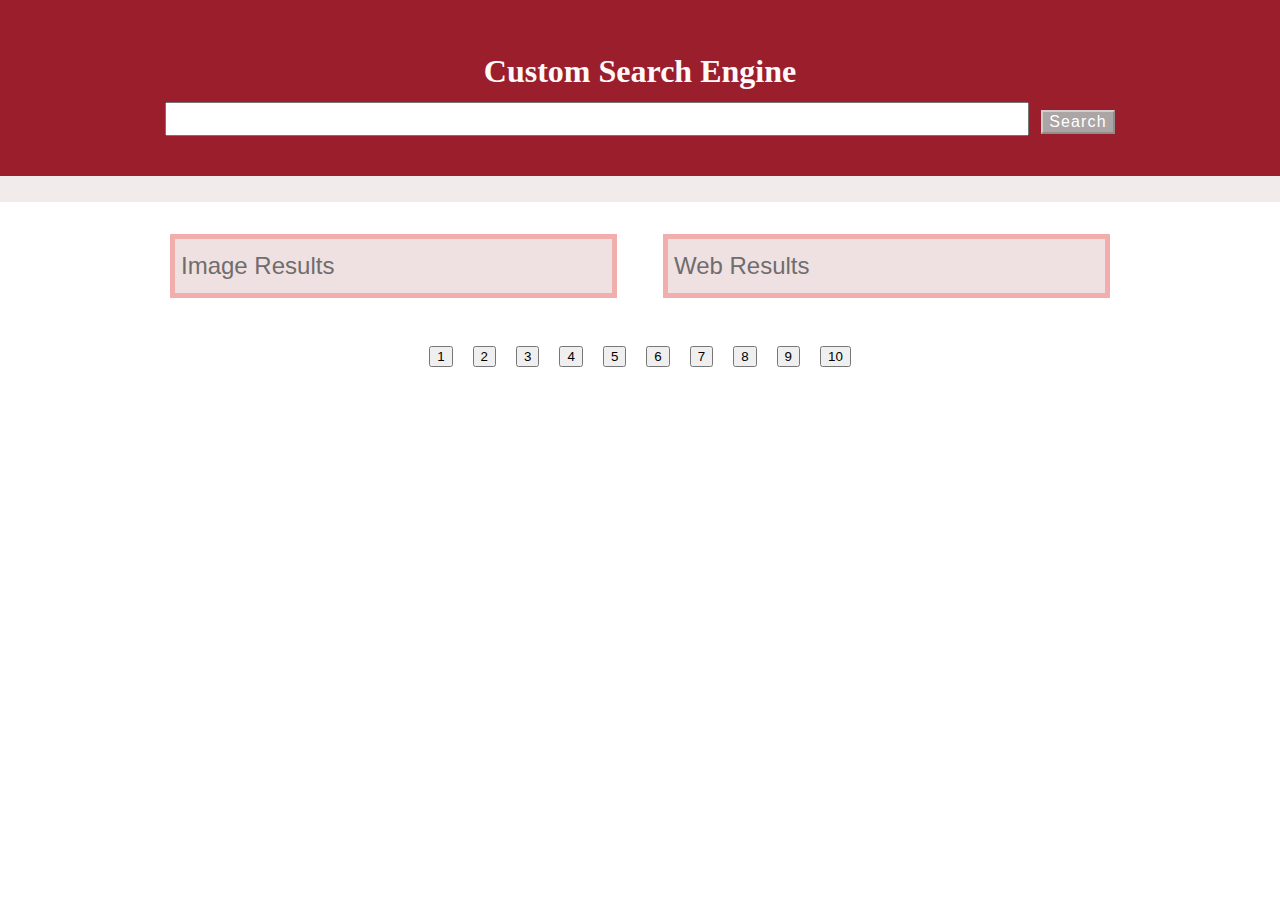
<file: Custom_Search_Engine_with_Google_API/index.html>
<!DOCTYPE html>
<html>
<head>
	<meta charset="utf-8">
	<meta http-equiv="X-UA-Compatible" content="IE=edge">
	<title>24i|Project</title>
	<link rel="stylesheet" href="css/style.css">
</head>
<body>

<header id="top" class="main-header">
	
	<h1 class="title">Custom Search Engine</h1>
	<form class="form">
		<label for="search" class="label"></label>
		<input type="search" name="search" id="search">
		<input type="submit" value="Search" id="submit">
	</form>     
	
</header><!-- /header -->

<div id="message"></div>

<div id="group">
	<div id="columnRight">
		<h2>Web Results</h2>
		<ul id="displayLinks">
			
		</ul>
	</div>

	<div id="columnLeft">
		<h3>Image Results</h3>
		<ul id="displayPhotos">
			
		</ul>

	</div>
</div>
	
<nav>

	<span id="content"></span> <br/>
	
	<ul id="displayPages">

		 <button type="button" onclick="AJAXrequest(APIurl(1))">1</button>
		  <button type="button" onclick="AJAXrequest(APIurl(11))">2</button>
		  <button type="button" onclick="AJAXrequest(APIurl(21))">3</button>
		  <button type="button" onclick="AJAXrequest(APIurl(31))">4</button>
		  <button type="button" onclick="AJAXrequest(APIurl(41))">5</button>
		  <button type="button" onclick="AJAXrequest(APIurl(51))">6</button>
		  <button type="button" onclick="AJAXrequest(APIurl(61))">7</button>
		  <button type="button" onclick="AJAXrequest(APIurl(71))">8</button>
		  <button type="button" onclick="AJAXrequest(APIurl(81))">9</button>
		  <button type="button" onclick="AJAXrequest(APIurl(91))">10</button>
	
	</ul>

</nav>
	
<script src="js/app.js"></script>

</body>
</html>
</file>
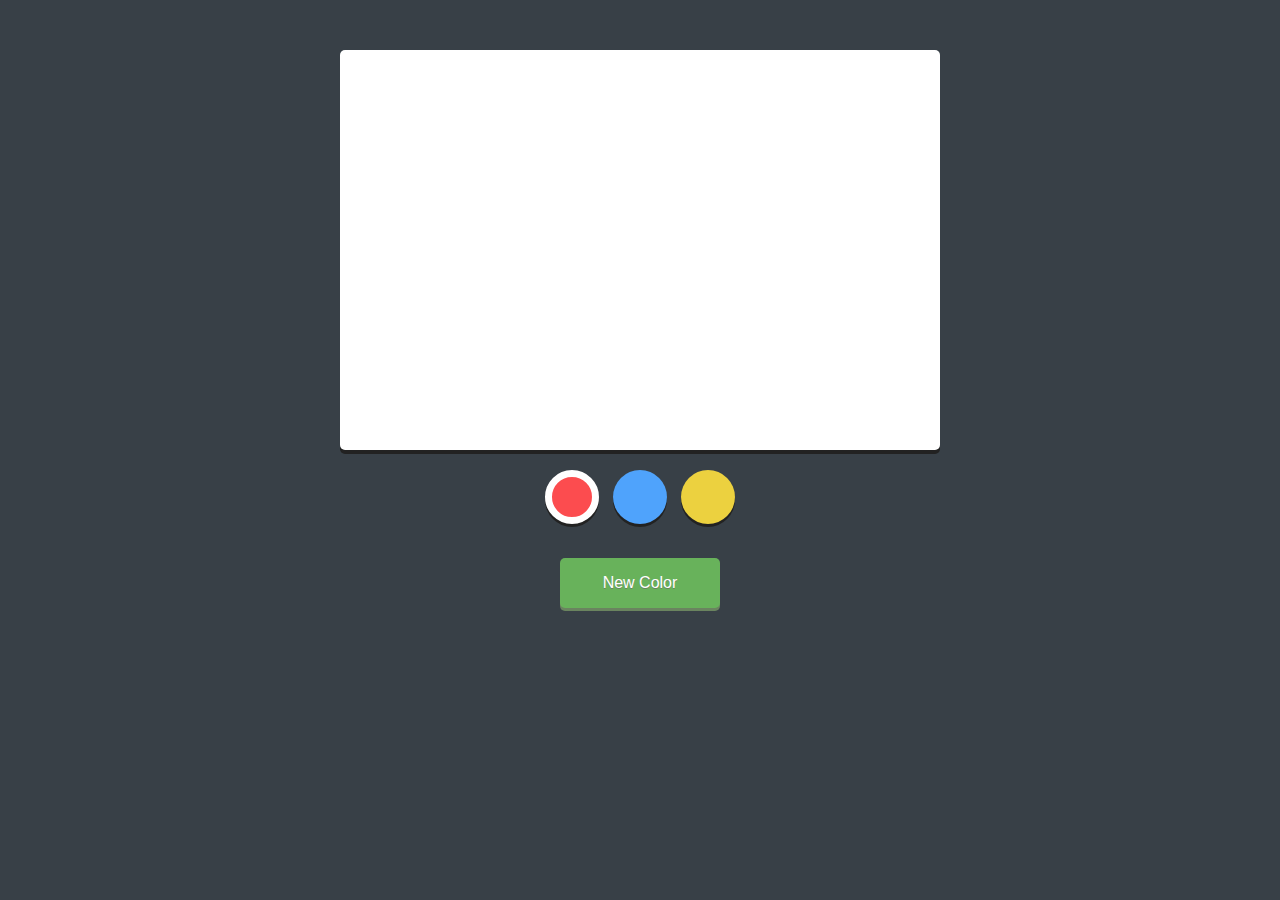
<file: webAPP_canvasForDrawing/index.html>
<!DOCTYPE html>
<html>
<head>
	<title>Simple Drawing Application</title>
	<link rel="stylesheet" href="css/style.css" type="text/css" media="screen" title="no title" charset="utf-8">
</head>
<body>
	<canvas	width="600" height="400"></canvas>
	<div class="controls">
		<ul>
			<li class="red selected"></li>
			<li class="blue"></li>
			<li class="yellow"></li>
		</ul>
		<button id="revealColorSelect">New Color</button>
		<div id="colorSelect">
			<span id="newColor"></span>
			<div class="sliders">
				<p>
					<label for="red">Red</label>
					<input id="red" name="red" type="range" min=0 max=255 value=0>
				</p>
				<p>
					<label for="green">Green</label>
					<input id="green" name="green" type="range" min=0 max=255 value=0>
				</p>
				<p>
					<label for="blue">Blue</label>
					<input id="blue" name="blue" type="range" min=0 max=255 value=0>
				</p>
			</div>
			<div>
			<button id="addNewColor">Add Color</button>
			</div>
		</div>
	</div>
	<script src="http://code.jquery.com/jquery-1.11.0.min.js" type="text/javascript" charset="utf-8"></script>
	<script src="js/app.js" type="text/javascript" charset="utf-8"></script>	
</body>
</html>
</file>
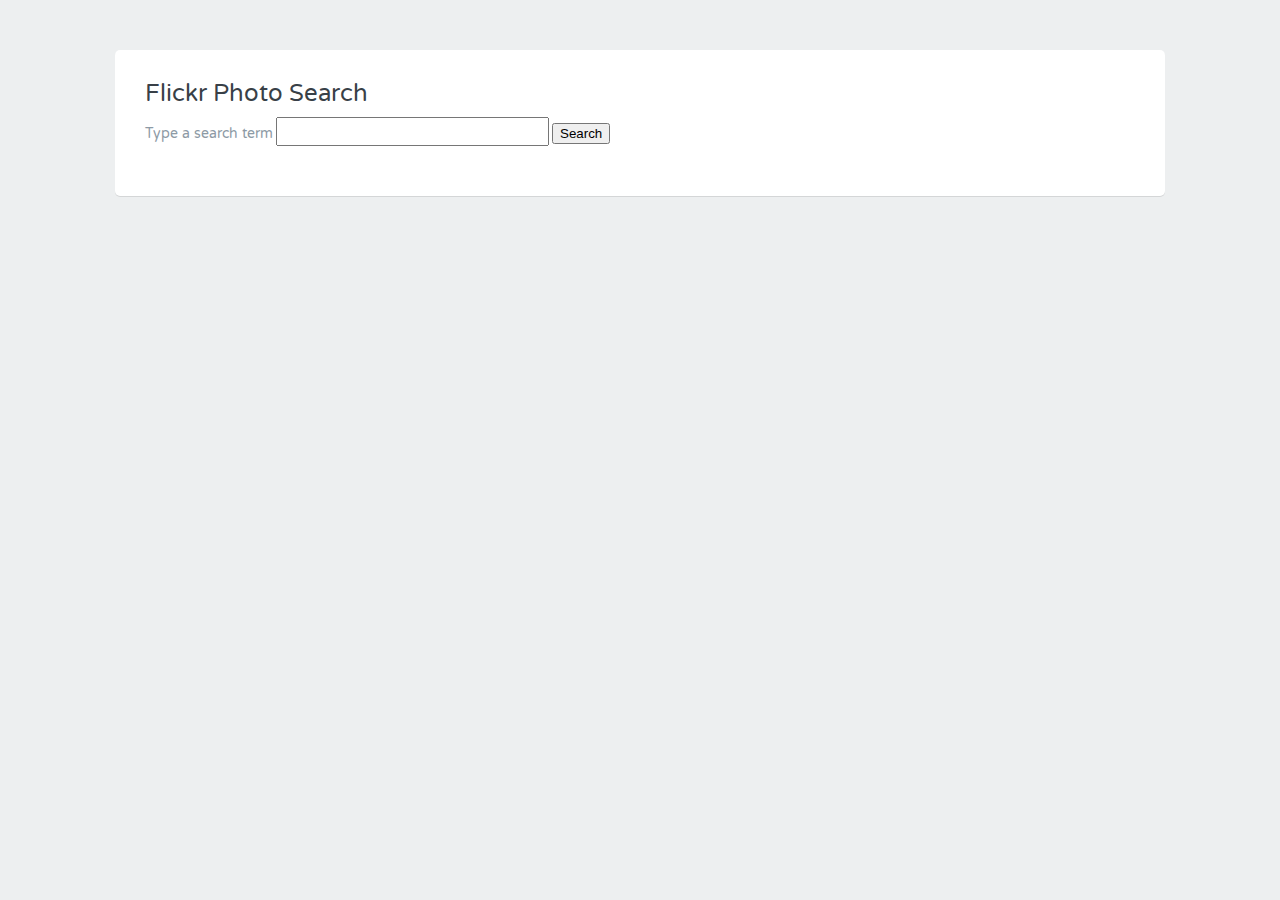
<file: WebAPP_searchingPhotos/index.html>
<!DOCTYPE html>
<html>
<head>
  <meta charset="utf-8">
  <title>AJAX Flickr Photo Search</title>
  <link href='http://fonts.googleapis.com/css?family=Varela+Round' rel='stylesheet' type='text/css'>
  <link rel="stylesheet" href="css/main.css">
  <script src="http://code.jquery.com/jquery-1.11.0.min.js"></script>
  <script src="js/app.js"></script>
</head>
<body>
  <div class="grid-container centered">
    <div class="grid-100">
      <div class="contained">
        <div class="grid-100">
          <div class="heading">
            <h1>Flickr Photo Search</h1>
            <form>
              <label for="search">Type a search term</label>
              <input type="search" name="search" id="search">
              <input type="submit" value="Search" id="submit">
            </form>
           
            
          </div>
        </div>

        <ul id="photos">

        </ul>
      </div>
    </div>
  </div>
</body>
</html>
</file>
<file: webAPP_canvasForDrawing/css/style.css>
body {
	background: #384047;
	font-family: sans-serif;
}
canvas {
	background: #fff;
	display: block;
	margin: 50px auto 10px;
	border-radius: 5px;
	box-shadow: 0 4px 0 0 #222;
	cursor: url(../img/cursor.png), crosshair;
}
.controls {
	min-height: 60px;
	margin: 0 auto;
	width: 600px;
	border-radius: 5px;
	overflow: hidden;
}
ul {
	list-style:none;
	margin: 0;
	float: 	left;
	padding: 10px 0 20px;
	width: 100%;
	text-align: center;
}

ul li, #newColor {
	display:block;
	height: 54px;
	width: 54px;
	border-radius: 60px;
	cursor: pointer;
	border: 0;
	box-shadow: 0 3px 0 0 #222;
}

ul li {
	display: inline-block;
	margin: 0 5px 10px;
}

.red {
	background: #fc4c4f;
}

.blue {
	background: #4fa3fc;
}

.yellow {
	background: #ECD13F;
}

.selected {
	border: 7px solid #fff;
	width: 40px;
	height: 40px;
}
button {
	background: #68B25B;
	box-shadow: 0 3px 0 0 #6A845F;
	color: #fff;
	outline: none;
	cursor: pointer;
	text-shadow: 0 1px #6A845F;
	display: block;
	font-size: 16px;
	line-height: 40px;
}
#revealColorSelect {
	border: none;
	border-radius: 5px;
	margin: 10px auto;
	padding: 5px 20px;
	width: 160px;
}

/* New Color Palette */
#colorSelect {
	background: #fff;
	border-radius: 5px;
	clear: both;
	margin: 20px auto 0;
	padding: 10px;
	width: 305px;
	position: relative;
		
	display:none;
}
#colorSelect:after {
	bottom: 100%;
	left: 50%;
	border: solid transparent;
	content: " ";
	height: 0;
	width: 0;
	position: absolute;
	pointer-events: none;
	border-color: rgba(255, 255, 255, 0);
	border-bottom-color: #fff;
	border-width: 10px;
	margin-left: -10px;
}

#newColor {
	width: 80px;
	height: 80px;
	border-radius: 3px;
	box-shadow: none;
	float: left;
	border: none;
	margin: 10px 20px 20px 10px;

}
.sliders p {
	margin: 8px 0;
	vertical-align: middle;
}
.sliders label {
	display: inline-block;
	margin: 0 10px 0 0;
	width: 35px;
	font-size: 14px;
	color: #6D574E;
}
.sliders input {
	position: relative;
	top: 2px;
}
#colorSelect button {
	border: none;
	border-top: 1px solid #6A845F;
	border-radius: 0 0 5px 5px;
	clear: both;
	margin: 10px -10px -7px;
	padding: 5px 10px;
	width: 325px;
}
</file>
<file: WebAPP_searchingPhotos/css/main.css>
@charset "UTF-8";
.clear {
  clear: both;
  display: block;
  overflow: hidden;
  visibility: hidden;
  width: 0;
  height: 0;
}

.grid-container:before, .clearfix:before,
.grid-container:after,
.clearfix:after {
  content: ".";
  display: block;
  overflow: hidden;
  visibility: hidden;
  font-size: 0;
  line-height: 0;
  width: 0;
  height: 0;
}

.grid-container:after, .clearfix:after {
  clear: both;
}


.grid-container {
  max-width: 1080px;
  position: relative;
}

.grid-5, .mobile-grid-5, .grid-10, .mobile-grid-10, .grid-15, .mobile-grid-15, .grid-20, .mobile-grid-20, .grid-25, .mobile-grid-25, .grid-30, .mobile-grid-30, .grid-35, .mobile-grid-35, .grid-40, .mobile-grid-40, .grid-45, .mobile-grid-45, .grid-50, .mobile-grid-50, .grid-55, .mobile-grid-55, .grid-60, .mobile-grid-60, .grid-65, .mobile-grid-65, .grid-70, .mobile-grid-70, .grid-75, .mobile-grid-75, .grid-80, .mobile-grid-80, .grid-85, .mobile-grid-85, .grid-90, .mobile-grid-90, .grid-95, .mobile-grid-95, .grid-100, .mobile-grid-100, .grid-33, .mobile-grid-33, .grid-66, .mobile-grid-66 {
  -webkit-box-sizing: border-box;
  -moz-box-sizing: border-box;
  box-sizing: border-box;
  padding-left: 15px;
  padding-right: 15px;
}


.grid-parent {
  padding-left: 0;
  padding-right: 0;
}

body {
  min-width: 320px;
}

@media screen {
  .clear {
    clear: both;
    display: block;
    overflow: hidden;
    visibility: hidden;
    width: 0;
    height: 0;
  }

  .grid-container:before, .clearfix:before,
  .grid-container:after,
  .clearfix:after {
    content: ".";
    display: block;
    overflow: hidden;
    visibility: hidden;
    font-size: 0;
    line-height: 0;
    width: 0;
    height: 0;
  }

  .grid-container:after, .clearfix:after {
    clear: both;
  }


  .grid-container {
    max-width: 1080px;
    position: relative;
  }

  .grid-5, .mobile-grid-5, .grid-10, .mobile-grid-10, .grid-15, .mobile-grid-15, .grid-20, .mobile-grid-20, .grid-25, .mobile-grid-25, .grid-30, .mobile-grid-30, .grid-35, .mobile-grid-35, .grid-40, .mobile-grid-40, .grid-45, .mobile-grid-45, .grid-50, .mobile-grid-50, .grid-55, .mobile-grid-55, .grid-60, .mobile-grid-60, .grid-65, .mobile-grid-65, .grid-70, .mobile-grid-70, .grid-75, .mobile-grid-75, .grid-80, .mobile-grid-80, .grid-85, .mobile-grid-85, .grid-90, .mobile-grid-90, .grid-95, .mobile-grid-95, .grid-100, .mobile-grid-100, .grid-33, .mobile-grid-33, .grid-66, .mobile-grid-66, .tablet-grid-5, .tablet-grid-10, .tablet-grid-15, .tablet-grid-20, .tablet-grid-25, .tablet-grid-30, .tablet-grid-35, .tablet-grid-40, .tablet-grid-45, .tablet-grid-50, .tablet-grid-55, .tablet-grid-60, .tablet-grid-65, .tablet-grid-70, .tablet-grid-75, .tablet-grid-80, .tablet-grid-85, .tablet-grid-90, .tablet-grid-95, .tablet-grid-100, .tablet-grid-33, .tablet-grid-66 {
    -webkit-box-sizing: border-box;
    -moz-box-sizing: border-box;
    box-sizing: border-box;
    padding-left: 15px;
    padding-right: 15px;
  }
  .grid-parent {
    padding-left: 0;
    padding-right: 0;
  }

  body {
    min-width: 320px;
  }
}
@media screen and (min-width: 1080px) {
  .clear {
    clear: both;
    display: block;
    overflow: hidden;
    visibility: hidden;
    width: 0;
    height: 0;
  }

  .grid-container:before, .grid-100:before, .clearfix:before,
  .grid-container:after,
  .grid-100:after,
  .clearfix:after {
    content: ".";
    display: block;
    overflow: hidden;
    visibility: hidden;
    font-size: 0;
    line-height: 0;
    width: 0;
    height: 0;
  }

  .grid-container:after, .grid-100:after, .clearfix:after {
    clear: both;
  }


  .grid-container {
    max-width: 1080px;
    position: relative;
  }

  .grid-5, .mobile-grid-5, .grid-10, .mobile-grid-10, .grid-15, .mobile-grid-15, .grid-20, .mobile-grid-20, .grid-25, .mobile-grid-25, .grid-30, .mobile-grid-30, .grid-35, .mobile-grid-35, .grid-40, .mobile-grid-40, .grid-45, .mobile-grid-45, .grid-50, .mobile-grid-50, .grid-55, .mobile-grid-55, .grid-60, .mobile-grid-60, .grid-65, .mobile-grid-65, .grid-70, .mobile-grid-70, .grid-75, .mobile-grid-75, .grid-80, .mobile-grid-80, .grid-85, .mobile-grid-85, .grid-90, .mobile-grid-90, .grid-95, .mobile-grid-95, .grid-100, .mobile-grid-100, .grid-33, .mobile-grid-33, .grid-66, .mobile-grid-66 {
    -webkit-box-sizing: border-box;
    -moz-box-sizing: border-box;
    box-sizing: border-box;
    padding-left: 15px;
    padding-right: 15px;
  }


  .grid-parent {
    padding-left: 0;
    padding-right: 0;
  }

  .push-5,
  .pull-5, .push-10,
  .pull-10, .push-15,
  .pull-15, .push-20,
  .pull-20, .push-25,
  .pull-25, .push-30,
  .pull-30, .push-35,
  .pull-35, .push-40,
  .pull-40, .push-45,
  .pull-45, .push-50,
  .pull-50, .push-55,
  .pull-55, .push-60,
  .pull-60, .push-65,
  .pull-65, .push-70,
  .pull-70, .push-75,
  .pull-75, .push-80,
  .pull-80, .push-85,
  .pull-85, .push-90,
  .pull-90, .push-95,
  .pull-95, .push-33,
  .pull-33, .push-66,
  .pull-66 {
    position: relative;
  }

  .hide-on-desktop {
    display: none !important;
  }

  .grid-5 {
    float: left;
    width: 5%;
  }

  .prefix-5 {
    margin-left: 5%;
  }

  .suffix-5 {
    margin-right: 5%;
  }

  .push-5 {
    left: 5%;
  }

  .pull-5 {
    left: -5%;
  }

  .grid-10 {
    float: left;
    width: 10%;
  }

  .prefix-10 {
    margin-left: 10%;
  }

  .suffix-10 {
    margin-right: 10%;
  }

  .push-10 {
    left: 10%;
  }

  .pull-10 {
    left: -10%;
  }

  .grid-15 {
    float: left;
    width: 15%;
  }

  .prefix-15 {
    margin-left: 15%;
  }

  .suffix-15 {
    margin-right: 15%;
  }

  .push-15 {
    left: 15%;
  }

  .pull-15 {
    left: -15%;
  }

  .grid-20 {
    float: left;
    width: 20%;
  }

  .prefix-20 {
    margin-left: 20%;
  }

  .suffix-20 {
    margin-right: 20%;
  }

  .push-20 {
    left: 20%;
  }

  .pull-20 {
    left: -20%;
  }

  .grid-25 {
    float: left;
    width: 25%;
  }

  .prefix-25 {
    margin-left: 25%;
  }

  .suffix-25 {
    margin-right: 25%;
  }

  .push-25 {
    left: 25%;
  }

  .pull-25 {
    left: -25%;
  }

  .grid-30 {
    float: left;
    width: 30%;
  }

  .prefix-30 {
    margin-left: 30%;
  }

  .suffix-30 {
    margin-right: 30%;
  }

  .push-30 {
    left: 30%;
  }

  .pull-30 {
    left: -30%;
  }

  .grid-35 {
    float: left;
    width: 35%;
  }

  .prefix-35 {
    margin-left: 35%;
  }

  .suffix-35 {
    margin-right: 35%;
  }

  .push-35 {
    left: 35%;
  }

  .pull-35 {
    left: -35%;
  }

  .grid-40 {
    float: left;
    width: 40%;
  }

  .prefix-40 {
    margin-left: 40%;
  }

  .suffix-40 {
    margin-right: 40%;
  }

  .push-40 {
    left: 40%;
  }

  .pull-40 {
    left: -40%;
  }

  .grid-45 {
    float: left;
    width: 45%;
  }

  .prefix-45 {
    margin-left: 45%;
  }

  .suffix-45 {
    margin-right: 45%;
  }

  .push-45 {
    left: 45%;
  }

  .pull-45 {
    left: -45%;
  }

  .grid-50 {
    float: left;
    width: 50%;
  }

  .prefix-50 {
    margin-left: 50%;
  }

  .suffix-50 {
    margin-right: 50%;
  }

  .push-50 {
    left: 50%;
  }

  .pull-50 {
    left: -50%;
  }

  .grid-55 {
    float: left;
    width: 55%;
  }

  .prefix-55 {
    margin-left: 55%;
  }

  .suffix-55 {
    margin-right: 55%;
  }

  .push-55 {
    left: 55%;
  }

  .pull-55 {
    left: -55%;
  }

  .grid-60 {
    float: left;
    width: 60%;
  }

  .prefix-60 {
    margin-left: 60%;
  }

  .suffix-60 {
    margin-right: 60%;
  }

  .push-60 {
    left: 60%;
  }

  .pull-60 {
    left: -60%;
  }

  .grid-65 {
    float: left;
    width: 65%;
  }

  .prefix-65 {
    margin-left: 65%;
  }

  .suffix-65 {
    margin-right: 65%;
  }

  .push-65 {
    left: 65%;
  }

  .pull-65 {
    left: -65%;
  }

  .grid-70 {
    float: left;
    width: 70%;
  }

  .prefix-70 {
    margin-left: 70%;
  }

  .suffix-70 {
    margin-right: 70%;
  }

  .push-70 {
    left: 70%;
  }

  .pull-70 {
    left: -70%;
  }

  .grid-75 {
    float: left;
    width: 75%;
  }

  .prefix-75 {
    margin-left: 75%;
  }

  .suffix-75 {
    margin-right: 75%;
  }

  .push-75 {
    left: 75%;
  }

  .pull-75 {
    left: -75%;
  }

  .grid-80 {
    float: left;
    width: 80%;
  }

  .prefix-80 {
    margin-left: 80%;
  }

  .suffix-80 {
    margin-right: 80%;
  }

  .push-80 {
    left: 80%;
  }

  .pull-80 {
    left: -80%;
  }

  .grid-85 {
    float: left;
    width: 85%;
  }

  .prefix-85 {
    margin-left: 85%;
  }

  .suffix-85 {
    margin-right: 85%;
  }

  .push-85 {
    left: 85%;
  }

  .pull-85 {
    left: -85%;
  }

  .grid-90 {
    float: left;
    width: 90%;
  }

  .prefix-90 {
    margin-left: 90%;
  }

  .suffix-90 {
    margin-right: 90%;
  }

  .push-90 {
    left: 90%;
  }

  .pull-90 {
    left: -90%;
  }

  .grid-95 {
    float: left;
    width: 95%;
  }

  .prefix-95 {
    margin-left: 95%;
  }

  .suffix-95 {
    margin-right: 95%;
  }

  .push-95 {
    left: 95%;
  }

  .pull-95 {
    left: -95%;
  }

  .grid-33 {
    float: left;
    width: 33.33333%;
  }

  .prefix-33 {
    margin-left: 33.33333%;
  }

  .suffix-33 {
    margin-right: 33.33333%;
  }

  .push-33 {
    left: 33.33333%;
  }

  .pull-33 {
    left: -33.33333%;
  }

  .grid-66 {
    float: left;
    width: 66.66667%;
  }

  .prefix-66 {
    margin-left: 66.66667%;
  }

  .suffix-66 {
    margin-right: 66.66667%;
  }

  .push-66 {
    left: 66.66667%;
  }

  .pull-66 {
    left: -66.66667%;
  }

  .grid-100 {
    clear: both;
    width: 100%;
  }
}
@media screen and (max-width: 400px) {
  @-ms-viewport {
    width: 320px;
}
}
@media screen and (max-width: 680px) {
  .clear {
    clear: both;
    display: block;
    overflow: hidden;
    visibility: hidden;
    width: 0;
    height: 0;
  }

  .grid-container:before, .mobile-grid-100:before, .clearfix:before,
  .grid-container:after,
  .mobile-grid-100:after,
  .clearfix:after {
    content: ".";
    display: block;
    overflow: hidden;
    visibility: hidden;
    font-size: 0;
    line-height: 0;
    width: 0;
    height: 0;
  }

  .grid-container:after, .mobile-grid-100:after, .clearfix:after {
    clear: both;
  }


  .grid-container {
    max-width: 1080px;
    position: relative;
  }

  .grid-5, .mobile-grid-5, .grid-10, .mobile-grid-10, .grid-15, .mobile-grid-15, .grid-20, .mobile-grid-20, .grid-25, .mobile-grid-25, .grid-30, .mobile-grid-30, .grid-35, .mobile-grid-35, .grid-40, .mobile-grid-40, .grid-45, .mobile-grid-45, .grid-50, .mobile-grid-50, .grid-55, .mobile-grid-55, .grid-60, .mobile-grid-60, .grid-65, .mobile-grid-65, .grid-70, .mobile-grid-70, .grid-75, .mobile-grid-75, .grid-80, .mobile-grid-80, .grid-85, .mobile-grid-85, .grid-90, .mobile-grid-90, .grid-95, .mobile-grid-95, .grid-100, .mobile-grid-100, .grid-33, .mobile-grid-33, .grid-66, .mobile-grid-66 {
    -webkit-box-sizing: border-box;
    -moz-box-sizing: border-box;
    box-sizing: border-box;
    padding-left: 15px;
    padding-right: 15px;

  }
 

  .grid-parent {
    padding-left: 0;
    padding-right: 0;
  }

  .mobile-push-5,
  .mobile-pull-5, .mobile-push-10,
  .mobile-pull-10, .mobile-push-15,
  .mobile-pull-15, .mobile-push-20,
  .mobile-pull-20, .mobile-push-25,
  .mobile-pull-25, .mobile-push-30,
  .mobile-pull-30, .mobile-push-35,
  .mobile-pull-35, .mobile-push-40,
  .mobile-pull-40, .mobile-push-45,
  .mobile-pull-45, .mobile-push-50,
  .mobile-pull-50, .mobile-push-55,
  .mobile-pull-55, .mobile-push-60,
  .mobile-pull-60, .mobile-push-65,
  .mobile-pull-65, .mobile-push-70,
  .mobile-pull-70, .mobile-push-75,
  .mobile-pull-75, .mobile-push-80,
  .mobile-pull-80, .mobile-push-85,
  .mobile-pull-85, .mobile-push-90,
  .mobile-pull-90, .mobile-push-95,
  .mobile-pull-95, .mobile-push-33,
  .mobile-pull-33, .mobile-push-66,
  .mobile-pull-66 {
    position: relative;
  }

  .hide-on-mobile {
    display: none !important;
  }

  .mobile-grid-5 {
    float: left;
    width: 5%;
  }

  .mobile-prefix-5 {
    margin-left: 5%;
  }

  .mobile-suffix-5 {
    margin-right: 5%;
  }

  .mobile-push-5 {
    left: 5%;
  }

  .mobile-pull-5 {
    left: -5%;
  }

  .mobile-grid-10 {
    float: left;
    width: 10%;
  }

  .mobile-prefix-10 {
    margin-left: 10%;
  }

  .mobile-suffix-10 {
    margin-right: 10%;
  }

  .mobile-push-10 {
    left: 10%;
  }

  .mobile-pull-10 {
    left: -10%;
  }

  .mobile-grid-15 {
    float: left;
    width: 15%;
  }

  .mobile-prefix-15 {
    margin-left: 15%;
  }

  .mobile-suffix-15 {
    margin-right: 15%;
  }

  .mobile-push-15 {
    left: 15%;
  }

  .mobile-pull-15 {
    left: -15%;
  }

  .mobile-grid-20 {
    float: left;
    width: 20%;
  }

  .mobile-prefix-20 {
    margin-left: 20%;
  }

  .mobile-suffix-20 {
    margin-right: 20%;
  }

  .mobile-push-20 {
    left: 20%;
  }

  .mobile-pull-20 {
    left: -20%;
  }

  .mobile-grid-25 {
    float: left;
    width: 25%;
  }

  .mobile-prefix-25 {
    margin-left: 25%;
  }

  .mobile-suffix-25 {
    margin-right: 25%;
  }

  .mobile-push-25 {
    left: 25%;
  }

  .mobile-pull-25 {
    left: -25%;
  }

  .mobile-grid-30 {
    float: left;
    width: 30%;
  }

  .mobile-prefix-30 {
    margin-left: 30%;
  }

  .mobile-suffix-30 {
    margin-right: 30%;
  }

  .mobile-push-30 {
    left: 30%;
  }

  .mobile-pull-30 {
    left: -30%;
  }

  .mobile-grid-35 {
    float: left;
    width: 35%;
    
  }

  .mobile-prefix-35 {
    margin-left: 35%;
  }

  .mobile-suffix-35 {
    margin-right: 35%;
  }

  .mobile-push-35 {
    left: 35%;
  }

  .mobile-pull-35 {
    left: -35%;
  }

  .mobile-grid-40 {
    float: left;
    width: 40%;
  }

  .mobile-prefix-40 {
    margin-left: 40%;
  }

  .mobile-suffix-40 {
    margin-right: 40%;
  }

  .mobile-push-40 {
    left: 40%;
  }

  .mobile-pull-40 {
    left: -40%;
  }

  .mobile-grid-45 {
    float: left;
    width: 45%;
  }

  .mobile-prefix-45 {
    margin-left: 45%;
  }

  .mobile-suffix-45 {
    margin-right: 45%;
  }

  .mobile-push-45 {
    left: 45%;
  }

  .mobile-pull-45 {
    left: -45%;
  }

  .mobile-grid-50 {
    float: left;
    width: 50%;
  }

  .mobile-prefix-50 {
    margin-left: 50%;
  }

  .mobile-suffix-50 {
    margin-right: 50%;
  }

  .mobile-push-50 {
    left: 50%;
  }

  .mobile-pull-50 {
    left: -50%;
  }

  .mobile-grid-55 {
    float: left;
    width: 55%;
  }

  .mobile-prefix-55 {
    margin-left: 55%;
  }

  .mobile-suffix-55 {
    margin-right: 55%;
  }

  .mobile-push-55 {
    left: 55%;
  }

  .mobile-pull-55 {
    left: -55%;
  }

  .mobile-grid-60 {
    float: left;
    width: 60%;
  }

  .mobile-prefix-60 {
    margin-left: 60%;
  }

  .mobile-suffix-60 {
    margin-right: 60%;
  }

  .mobile-push-60 {
    left: 60%;
  }

  .mobile-pull-60 {
    left: -60%;
  }

  .mobile-grid-65 {
    float: left;
    width: 65%;
  }

  .mobile-prefix-65 {
    margin-left: 65%;
  }

  .mobile-suffix-65 {
    margin-right: 65%;
  }

  .mobile-push-65 {
    left: 65%;
  }

  .mobile-pull-65 {
    left: -65%;
  }

  .mobile-grid-70 {
    float: left;
    width: 70%;
  }

  .mobile-prefix-70 {
    margin-left: 70%;
  }

  .mobile-suffix-70 {
    margin-right: 70%;
  }

  .mobile-push-70 {
    left: 70%;
  }

  .mobile-pull-70 {
    left: -70%;
  }

  .mobile-grid-75 {
    float: left;
    width: 75%;
  }

  .mobile-prefix-75 {
    margin-left: 75%;
  }

  .mobile-suffix-75 {
    margin-right: 75%;
  }

  .mobile-push-75 {
    left: 75%;
  }

  .mobile-pull-75 {
    left: -75%;
  }

  .mobile-grid-80 {
    float: left;
    width: 80%;
  }

  .mobile-prefix-80 {
    margin-left: 80%;
  }

  .mobile-suffix-80 {
    margin-right: 80%;
  }

  .mobile-push-80 {
    left: 80%;
  }

  .mobile-pull-80 {
    left: -80%;
  }

  .mobile-grid-85 {
    float: left;
    width: 85%;
  }

  .mobile-prefix-85 {
    margin-left: 85%;
  }

  .mobile-suffix-85 {
    margin-right: 85%;
  }

  .mobile-push-85 {
    left: 85%;
  }

  .mobile-pull-85 {
    left: -85%;
  }

  .mobile-grid-90 {
    float: left;
    width: 90%;
  }

  .mobile-prefix-90 {
    margin-left: 90%;
  }

  .mobile-suffix-90 {
    margin-right: 90%;
  }

  .mobile-push-90 {
    left: 90%;
  }

  .mobile-pull-90 {
    left: -90%;
  }

  .mobile-grid-95 {
    float: left;
    width: 95%;
  }

  .mobile-prefix-95 {
    margin-left: 95%;
  }

  .mobile-suffix-95 {
    margin-right: 95%;
  }

  .mobile-push-95 {
    left: 95%;
  }

  .mobile-pull-95 {
    left: -95%;
  }

  .mobile-grid-33 {
    float: left;
    width: 33.33333%;
  }

  .mobile-prefix-33 {
    margin-left: 33.33333%;
  }

  .mobile-suffix-33 {
    margin-right: 33.33333%;
  }

  .mobile-push-33 {
    left: 33.33333%;
  }

  .mobile-pull-33 {
    left: -33.33333%;
  }

  .mobile-grid-66 {
    float: left;
    width: 66.66667%;
  }

  .mobile-prefix-66 {
    margin-left: 66.66667%;
  }

  .mobile-suffix-66 {
    margin-right: 66.66667%;
  }

  .mobile-push-66 {
    left: 66.66667%;
  }

  .mobile-pull-66 {
    left: -66.66667%;
  }

  .mobile-grid-100 {
    clear: both;
    width: 100%;
  }
}
@media screen and (min-width: 680px) and (max-width: 1080px) {
  .clear {
    clear: both;
    display: block;
    overflow: hidden;
    visibility: hidden;
    width: 0;
    height: 0;
  }

  .grid-container:before, .tablet-grid-100:before, .clearfix:before,
  .grid-container:after,
  .tablet-grid-100:after,
  .clearfix:after {
    content: ".";
    display: block;
    overflow: hidden;
    visibility: hidden;
    font-size: 0;
    line-height: 0;
    width: 0;
    height: 0;
  }

  .grid-container:after, .tablet-grid-100:after, .clearfix:after {
    clear: both;
  }



  .grid-container {
    max-width: 1080px;
    position: relative;
  }

  .grid-5, .mobile-grid-5, .grid-10, .mobile-grid-10, .grid-15, .mobile-grid-15, .grid-20, .mobile-grid-20, .grid-25, .mobile-grid-25, .grid-30, .mobile-grid-30, .grid-35, .mobile-grid-35, .grid-40, .mobile-grid-40, .grid-45, .mobile-grid-45, .grid-50, .mobile-grid-50, .grid-55, .mobile-grid-55, .grid-60, .mobile-grid-60, .grid-65, .mobile-grid-65, .grid-70, .mobile-grid-70, .grid-75, .mobile-grid-75, .grid-80, .mobile-grid-80, .grid-85, .mobile-grid-85, .grid-90, .mobile-grid-90, .grid-95, .mobile-grid-95, .grid-100, .mobile-grid-100, .grid-33, .mobile-grid-33, .grid-66, .mobile-grid-66 {
    -webkit-box-sizing: border-box;
    -moz-box-sizing: border-box;
    box-sizing: border-box;
    padding-left: 15px;
    padding-right: 15px;
  }


  .grid-parent {
    padding-left: 0;
    padding-right: 0;
  }

  .tablet-push-5,
  .tablet-pull-5, .tablet-push-10,
  .tablet-pull-10, .tablet-push-15,
  .tablet-pull-15, .tablet-push-20,
  .tablet-pull-20, .tablet-push-25,
  .tablet-pull-25, .tablet-push-30,
  .tablet-pull-30, .tablet-push-35,
  .tablet-pull-35, .tablet-push-40,
  .tablet-pull-40, .tablet-push-45,
  .tablet-pull-45, .tablet-push-50,
  .tablet-pull-50, .tablet-push-55,
  .tablet-pull-55, .tablet-push-60,
  .tablet-pull-60, .tablet-push-65,
  .tablet-pull-65, .tablet-push-70,
  .tablet-pull-70, .tablet-push-75,
  .tablet-pull-75, .tablet-push-80,
  .tablet-pull-80, .tablet-push-85,
  .tablet-pull-85, .tablet-push-90,
  .tablet-pull-90, .tablet-push-95,
  .tablet-pull-95, .tablet-push-33,
  .tablet-pull-33, .tablet-push-66,
  .tablet-pull-66 {
    position: relative;
  }

  .hide-on-tablet {
    display: none !important;
  }

  .tablet-grid-5 {
    float: left;
    width: 5%;
  }

  .tablet-prefix-5 {
    margin-left: 5%;
  }

  .tablet-suffix-5 {
    margin-right: 5%;
  }

  .tablet-push-5 {
    left: 5%;
  }

  .tablet-pull-5 {
    left: -5%;
  }

  .tablet-grid-10 {
    float: left;
    width: 10%;
  }

  .tablet-prefix-10 {
    margin-left: 10%;
  }

  .tablet-suffix-10 {
    margin-right: 10%;
  }

  .tablet-push-10 {
    left: 10%;
  }

  .tablet-pull-10 {
    left: -10%;
  }

  .tablet-grid-15 {
    float: left;
    width: 15%;
  }

  .tablet-prefix-15 {
    margin-left: 15%;
  }

  .tablet-suffix-15 {
    margin-right: 15%;
  }

  .tablet-push-15 {
    left: 15%;
  }

  .tablet-pull-15 {
    left: -15%;
  }

  .tablet-grid-20 {
    float: left;
    width: 20%;
  }

  .tablet-prefix-20 {
    margin-left: 20%;
  }

  .tablet-suffix-20 {
    margin-right: 20%;
  }

  .tablet-push-20 {
    left: 20%;
  }

  .tablet-pull-20 {
    left: -20%;
  }

  .tablet-grid-25 {
    float: left;
    width: 25%;
  }

  .tablet-prefix-25 {
    margin-left: 25%;
  }

  .tablet-suffix-25 {
    margin-right: 25%;
  }

  .tablet-push-25 {
    left: 25%;
  }

  .tablet-pull-25 {
    left: -25%;
  }

  .tablet-grid-30 {
    float: left;
    width: 30%;
  }

  .tablet-prefix-30 {
    margin-left: 30%;
  }

  .tablet-suffix-30 {
    margin-right: 30%;
  }

  .tablet-push-30 {
    left: 30%;
  }

  .tablet-pull-30 {
    left: -30%;
  }

  .tablet-grid-35 {
    float: left;
    width: 35%;
    
  }

  .tablet-prefix-35 {
    margin-left: 35%;
  }

  .tablet-suffix-35 {
    margin-right: 35%;
  }

  .tablet-push-35 {
    left: 35%;
  }

  .tablet-pull-35 {
    left: -35%;
  }

  .tablet-grid-40 {
    float: left;
    width: 40%;
  }

  .tablet-prefix-40 {
    margin-left: 40%;
  }

  .tablet-suffix-40 {
    margin-right: 40%;
  }

  .tablet-push-40 {
    left: 40%;
  }

  .tablet-pull-40 {
    left: -40%;
  }

  .tablet-grid-45 {
    float: left;
    width: 45%;
  }

  .tablet-prefix-45 {
    margin-left: 45%;
  }

  .tablet-suffix-45 {
    margin-right: 45%;
  }

  .tablet-push-45 {
    left: 45%;
  }

  .tablet-pull-45 {
    left: -45%;
  }

  .tablet-grid-50 {
    float: left;
    width: 50%;
  }

  .tablet-prefix-50 {
    margin-left: 50%;
  }

  .tablet-suffix-50 {
    margin-right: 50%;
  }

  .tablet-push-50 {
    left: 50%;
  }

  .tablet-pull-50 {
    left: -50%;
  }

  .tablet-grid-55 {
    float: left;
    width: 55%;
  }

  .tablet-prefix-55 {
    margin-left: 55%;
  }

  .tablet-suffix-55 {
    margin-right: 55%;
  }

  .tablet-push-55 {
    left: 55%;
  }

  .tablet-pull-55 {
    left: -55%;
  }

  .tablet-grid-60 {
    float: left;
    width: 60%;
  }

  .tablet-prefix-60 {
    margin-left: 60%;
  }

  .tablet-suffix-60 {
    margin-right: 60%;
  }

  .tablet-push-60 {
    left: 60%;
  }

  .tablet-pull-60 {
    left: -60%;
  }

  .tablet-grid-65 {
    float: left;
    width: 65%;
  }

  .tablet-prefix-65 {
    margin-left: 65%;
  }

  .tablet-suffix-65 {
    margin-right: 65%;
  }

  .tablet-push-65 {
    left: 65%;
  }

  .tablet-pull-65 {
    left: -65%;
  }

  .tablet-grid-70 {
    float: left;
    width: 70%;
  }

  .tablet-prefix-70 {
    margin-left: 70%;
  }

  .tablet-suffix-70 {
    margin-right: 70%;
  }

  .tablet-push-70 {
    left: 70%;
  }

  .tablet-pull-70 {
    left: -70%;
  }

  .tablet-grid-75 {
    float: left;
    width: 75%;
  }

  .tablet-prefix-75 {
    margin-left: 75%;
  }

  .tablet-suffix-75 {
    margin-right: 75%;
  }

  .tablet-push-75 {
    left: 75%;
  }

  .tablet-pull-75 {
    left: -75%;
  }

  .tablet-grid-80 {
    float: left;
    width: 80%;
  }

  .tablet-prefix-80 {
    margin-left: 80%;
  }

  .tablet-suffix-80 {
    margin-right: 80%;
  }

  .tablet-push-80 {
    left: 80%;
  }

  .tablet-pull-80 {
    left: -80%;
  }

  .tablet-grid-85 {
    float: left;
    width: 85%;
  }

  .tablet-prefix-85 {
    margin-left: 85%;
  }

  .tablet-suffix-85 {
    margin-right: 85%;
  }

  .tablet-push-85 {
    left: 85%;
  }

  .tablet-pull-85 {
    left: -85%;
  }

  .tablet-grid-90 {
    float: left;
    width: 90%;
  }

  .tablet-prefix-90 {
    margin-left: 90%;
  }

  .tablet-suffix-90 {
    margin-right: 90%;
  }

  .tablet-push-90 {
    left: 90%;
  }

  .tablet-pull-90 {
    left: -90%;
  }

  .tablet-grid-95 {
    float: left;
    width: 95%;
  }

  .tablet-prefix-95 {
    margin-left: 95%;
  }

  .tablet-suffix-95 {
    margin-right: 95%;
  }

  .tablet-push-95 {
    left: 95%;
  }

  .tablet-pull-95 {
    left: -95%;
  }

  .tablet-grid-33 {
    float: left;
    width: 33.33333%;
  }

  .tablet-prefix-33 {
    margin-left: 33.33333%;
  }

  .tablet-suffix-33 {
    margin-right: 33.33333%;
  }

  .tablet-push-33 {
    left: 33.33333%;
  }

  .tablet-pull-33 {
    left: -33.33333%;
  }

  .tablet-grid-66 {
    float: left;
    width: 66.66667%;
  }

  .tablet-prefix-66 {
    margin-left: 66.66667%;
  }

  .tablet-suffix-66 {
    margin-right: 66.66667%;
  }

  .tablet-push-66 {
    left: 66.66667%;
  }

  .tablet-pull-66 {
    left: -66.66667%;
  }

  .tablet-grid-100 {
    clear: both;
    width: 100%;
  }
}
.clear {
  clear: both;
  display: block;
  overflow: hidden;
  visibility: hidden;
  width: 0;
  height: 0;
}

.grid-container:before, .clearfix:before,
.grid-container:after,
.clearfix:after {
  content: ".";
  display: block;
  overflow: hidden;
  visibility: hidden;
  font-size: 0;
  line-height: 0;
  width: 0;
  height: 0;
}

.grid-container:after, .clearfix:after {
  clear: both;
}


.grid-container {
  max-width: 1080px;
  position: relative;
}

.grid-5, .mobile-grid-5, .grid-10, .mobile-grid-10, .grid-15, .mobile-grid-15, .grid-20, .mobile-grid-20, .grid-25, .mobile-grid-25, .grid-30, .mobile-grid-30, .grid-35, .mobile-grid-35, .grid-40, .mobile-grid-40, .grid-45, .mobile-grid-45, .grid-50, .mobile-grid-50, .grid-55, .mobile-grid-55, .grid-60, .mobile-grid-60, .grid-65, .mobile-grid-65, .grid-70, .mobile-grid-70, .grid-75, .mobile-grid-75, .grid-80, .mobile-grid-80, .grid-85, .mobile-grid-85, .grid-90, .mobile-grid-90, .grid-95, .mobile-grid-95, .grid-100, .mobile-grid-100, .grid-33, .mobile-grid-33, .grid-66, .mobile-grid-66 {
  -webkit-box-sizing: border-box;
  -moz-box-sizing: border-box;
  box-sizing: border-box;
  padding-left: 15px;
  padding-right: 15px;
}


.grid-parent {
  padding-left: 0;
  padding-right: 0;
}

html, body, div, span, applet, object, iframe,
h1, h2, h3, h4, h5, h6, p, blockquote, pre,
a, abbr, acronym, address, big, cite, code,
del, dfn, em, img, ins, kbd, q, s, samp,
small, strike, strong, sub, sup, tt, var,
b, u, i, center,
dl, dt, dd, ol, ul, li,
fieldset, form, label, legend,
table, caption, tbody, tfoot, thead, tr, th, td,
article, aside, canvas, details, embed,
figure, figcaption, footer, header, hgroup,
menu, nav, output, ruby, section, summary,
time, mark, audio, video {
  margin: 0;
  padding: 0;
  border: 0;
  font: inherit;
  font-size: 100%;
  vertical-align: baseline;
}

html {
  line-height: 1;
}

ol, ul {
  list-style: none;
}

table {
  border-collapse: collapse;
  border-spacing: 0;
}

caption, th, td {
  text-align: left;
  font-weight: normal;
  vertical-align: middle;
}

q, blockquote {
  quotes: none;
}
q:before, q:after, blockquote:before, blockquote:after {
  content: "";
  content: none;
}

a img {
  border: none;
}

article, aside, details, figcaption, figure, footer, header, hgroup, menu, nav, section, summary {
  display: block;
}

body {
  background: #edeff0;
  padding: 50px 0 0;
  font-family: "Varela Round", "Helvetica Neue", Helvetica, Arial, sans-serif;
  font-size: 62.5%;
}

.centered {
  margin: 0 auto;
}

.contained {
  background: white;
  padding: 30px 15px;
  margin-bottom: 30px;
  position: relative;
  overflow: hidden;
  -webkit-border-radius: 5px;
  -moz-border-radius: 5px;
  -ms-border-radius: 5px;
  -o-border-radius: 5px;
  border-radius: 5px;
  -webkit-box-shadow: 0 1px 0 0 rgba(0, 0, 0, 0.1);
  -moz-box-shadow: 0 1px 0 0 rgba(0, 0, 0, 0.1);
  box-shadow: 0 1px 0 0 rgba(0, 0, 0, 0.1);
}

.heading {
  margin-bottom: 20px;
}

h1,
h2 {
  font-size: 2.4em;
  font-weight: 500;
  margin-bottom: 8px;
  color: #384047;
  line-height: 1.2;
}

h2 {
  font-size: 1.8em;
}
aside h2 {
  margin-bottom: 15px;
}

p, label {
  color: #8d9aa5;
  font-size: 1.4em;
  margin-bottom: 15px;
  line-height: 1.4;
}

a {
  color: #3f8abf;
  line-height: 1.4;
  text-decoration: none;
}
a:hover {
  text-decoration: underline;
}

ul li {
  margin: 15px 0 0;
  font-size: 1.6em;
  color: #8d9aa5;
  position: relative;
}

ul.rooms {
  margin-bottom: 30px;
}

ul.rooms li {
  font-size: 1em;
  display: inline-block;
  width: 10%;
  padding: 3px 2px 2px;
  border-radius: 2px;
  margin: 0 3px 3px 3px;
  color: white;
    text-align: center;
}

ul.rooms li.empty {
  background-color: #5fcf80;
}
ul.rooms li.full {
  background-color: #ed5a5a;
}

ul.bulleted {
  margin-bottom: 20px;
}

ul.bulleted li {
  padding-left: 40px;
}
ul.bulleted li:before {
  position: absolute;
  top: 0;
  left: 0;
  color: white;
  font-size: .5em;
  padding: 3px 2px 2px;
  border-radius: 2px;
  text-align:center;
  width: 25px;
}

ul.bulleted .in {
  color: #5A6772;
}
ul.bulleted .in:before {
  content: "IN";
  background-color: #5fcf80;
}
ul.bulleted .out {
  color: #A7B4BF;
}
ul.bulleted .out:before {
  content: "OUT";
  background-color: #ed5a5a;
}
ul.filter-select {
  display: table;
  table-layout: fixed;
  width: 100%;
  background: #edeff0;
  overflow: hidden;
  -webkit-border-radius: 5px;
  -moz-border-radius: 5px;
  -ms-border-radius: 5px;
  -o-border-radius: 5px;
  border-radius: 5px;
}
ul.filter-select li {
  margin: 0;
  padding: 0;
  text-align: center;
  display: table-cell;
}
ul.filter-select li:before {
  display: none;
}
ul.filter-select button {
  width: 100%;
  text-align: center;
  background: none;
  border: none;
  outline: none;
  padding: 15px;
  margin: 0;
  font-family: "Varela Round", "Helvetica Neue", Helvetica, Arial, sans-serif;
  font-size: 14px;
  font-weight: 500;
  cursor: pointer;
  position: relative;
  -webkit-transition: 0.3s;
  -moz-transition: 0.3s;
  -o-transition: 0.3s;
  transition: 0.3s;
}
ul.filter-select button:hover:after, ul.filter-select button.selected:after, li:last-child ul.filter-select button:after {
  filter: progid:DXImageTransform.Microsoft.Alpha(Opacity=0);
  opacity: 0;
}
ul.filter-select button:hover {
  background: #dfe3e4;
}
ul.filter-select button.selected {
  background: #d1d6d9;
}
ul.filter-select button:after {
  content: "";
  display: block;
  position: absolute;
  right: -1px;
  top: 15px;
  bottom: 15px;
  width: 1px;
  background: #d1d6d9;
}

#photos li {
  margin: 30px 0 0;
  vertical-align: middle;
}
#photos li:before {
  display: none;
}
#photos .image {
  display: block;
  min-height: 240px;
  background: #edeff0;
  text-align: center;
  height: 260px;
  -webkit-border-radius: 5px;
  -moz-border-radius: 5px;
  -ms-border-radius: 5px;
  -o-border-radius: 5px;
  border-radius: 5px;
  -webkit-transition: 0.3s;
  -moz-transition: 0.3s;
  -o-transition: 0.3s;
  transition: 0.3s;
}
#photos .image:hover {
  background: #dfe3e4;
}
#photos .image:before {
  content: "";
  display: inline-block;
  height: 100%;
  vertical-align: middle;
}
#photos img {
  max-width: 80%;
  max-height: 200px;
  vertical-align: middle;
  -webkit-box-shadow: 0 0 4px 0 rgba(0, 0, 0, 0.2);
  -moz-box-shadow: 0 0 4px 0 rgba(0, 0, 0, 0.2);
  box-shadow: 0 0 4px 0 rgba(0, 0, 0, 0.2);
}

.button {
  background: #3f8abf;
  padding: 8px 18px;
  font-family: "Varela Round", "Helvetica Neue", Helvetica, Arial, sans-serif;
  font-size: 1.4em;
  color: white;
  font-weight: 500;
  border: 3px solid #3f8abf;
  outline: none;
  cursor: pointer;
  display: -moz-inline-stack;
  display: inline-block;
  vertical-align: middle;
  *vertical-align: auto;
  zoom: 1;
  *display: inline;
  -webkit-border-radius: 5px;
  -moz-border-radius: 5px;
  -ms-border-radius: 5px;
  -o-border-radius: 5px;
  border-radius: 5px;
  -webkit-box-shadow: 0 2px 0 0 #3574a0;
  -moz-box-shadow: 0 2px 0 0 #3574a0;
  box-shadow: 0 2px 0 0 #3574a0;
  -webkit-transition: 0.3s;
  -moz-transition: 0.3s;
  -o-transition: 0.3s;
  transition: 0.3s;
}
.button:hover {
  background: #397cac;
  border-color: #397cac;
  -webkit-box-shadow: 0 2px 0 0 #2c6085;
  -moz-box-shadow: 0 2px 0 0 #2c6085;
  box-shadow: 0 2px 0 0 #2c6085;
}

.response {
  padding: 30px;
  background: #fbfbfc;
  border: 1px solid #e2e5e8;
  -webkit-border-radius: 5px;
  -moz-border-radius: 5px;
  -ms-border-radius: 5px;
  -o-border-radius: 5px;
  border-radius: 5px;
}
.response p {
  margin: 0;
}

footer p {
  color: #b2bac2;
  font-size: 1.15em;
  margin: 0;
}


input[type=search] {
  font-size: 2em;
}
</file>
<file: Custom_Search_Engine_with_Google_API/css/style.css>
/*CSS reset.............................................*/

html, body, div, span, applet, object, iframe,
h1, h2, h3, h4, h5, h6, p, blockquote, pre,
a, abbr, acronym, address, big, cite, code,
del, dfn, em, img, ins, kbd, q, s, samp,
small, strike, strong, sub, sup, tt, var,
b, u, i, center,
dl, dt, dd, ol, ul, li,
fieldset, form, label, legend,
table, caption, tbody, tfoot, thead, tr, th, td,
article, aside, canvas, details, embed, 
figure, figcaption, footer, header, hgroup, 
menu, nav, output, ruby, section, summary,
time, mark, audio, video {
	margin: 0;
	padding: 0;
	border: 0;
	font-size: 100%;
	font: inherit;
	vertical-align: baseline;
}
/* HTML5 display-role reset for older browsers */
article, aside, details, figcaption, figure, 
footer, header, hgroup, menu, nav, section {
	display: block;
}
body {
	line-height: 1;
}
ol, ul {
	list-style: none;
}
blockquote, q {
	quotes: none;
}
blockquote:before, blockquote:after,
q:before, q:after {
	content: '';
	content: none;
}
table {
	border-collapse: collapse;
	border-spacing: 0;
}


/*Header Style.............................................*/


header#top {
    padding: 40px;
    margin: 0 auto;
    text-align: center;
    background-color: #9b1e2d;
}

h1.title {
    color: #FFF9F9;
    margin: 15px auto;
    font-size: 2em;
    font-weight: bold;
}

input#submit {
    margin-left: 8px;
    background-color: #ABA5A5;
    font-size: 1em;
    border-color: rgba(224, 216, 216, 0.78);
    color: white;
    letter-spacing: 0.07em;
}

input#search {
    width: 72%;
    font-size: 1.5em;
}


/*Image Style.............................................*/

ul#displayPhotos {
    float: left;
    width: 64%;
}

img {
    width: 136%;
    margin: 9%;
}

/*Body Style.............................................*/

h2, h3 {
    color: #6F6D6D;
    padding: 15px 6px;
    font-size: 1.5em;
    font-family: sans-serif;
}

div#columnLeft {
    float: left;
}

div#columnRight {
	float: right;
}


div#columnRight, div#columnLeft {
    width: 46.5%;
    background-color: #EFE1E1;
    border-color: rgba(255, 0, 0, 0.23);
    border-style: solid;
    border-width: 5px;
}

div#group {
max-width: 940px;
    margin: 0 auto;
    padding: 2.5%;

}

div#group:after {
  content:"";
  display: table;
  clear: both;
}

/*Links Style.............................................*/


.formatLinks {
    padding: 5px 8px;
    margin: 5px 1px 20px;
}

p {
    padding-top: 13px;
    font-size: 0.9em;
}

li.tittleLink {
    font-weight: bold;
    padding-bottom: 9px;
}

a {
    font-size: 0.75em;
    text-decoration: none;
    color: #EF8D43;
}

/*Message display Style.............................................*/

div#message {
    text-align: center;
    background-color: #F1EBEB;
    padding-bottom: 13px;
    padding-top: 13px;
    font-size: 1.5em;
    font-family: arial,sans-serif;
}

/*Navigation Style.............................................*/

nav {
    text-align: center;
    font-size: 1em;
    letter-spacing: 1em;
    margin-bottom: 32px;
}
</file>
